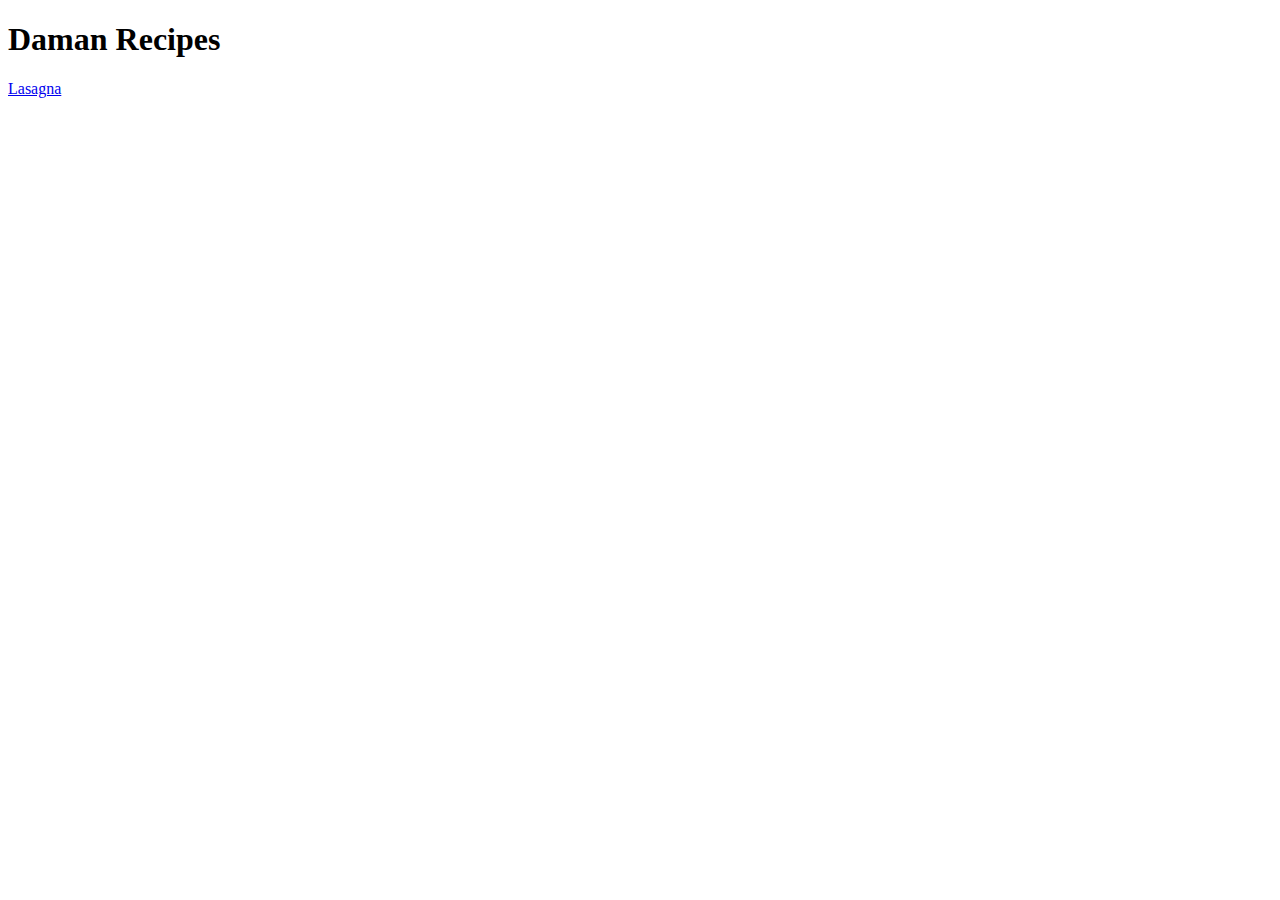
<file: index.html>
<!DOCTYPE html>
<html lang="en">
<head>
    <meta charset="UTF-8">
    <meta http-equiv="X-UA-Compatible" content="IE=edge">
    <meta name="viewport" content="width=device-width, initial-scale=1.0">
    <title>Document</title>
</head>
<body>
    <h1>Daman Recipes</h1>
    <li><a href="./recipes/lasagna.html">Lasagna</a></li>
    
</body>
</html>
</file>
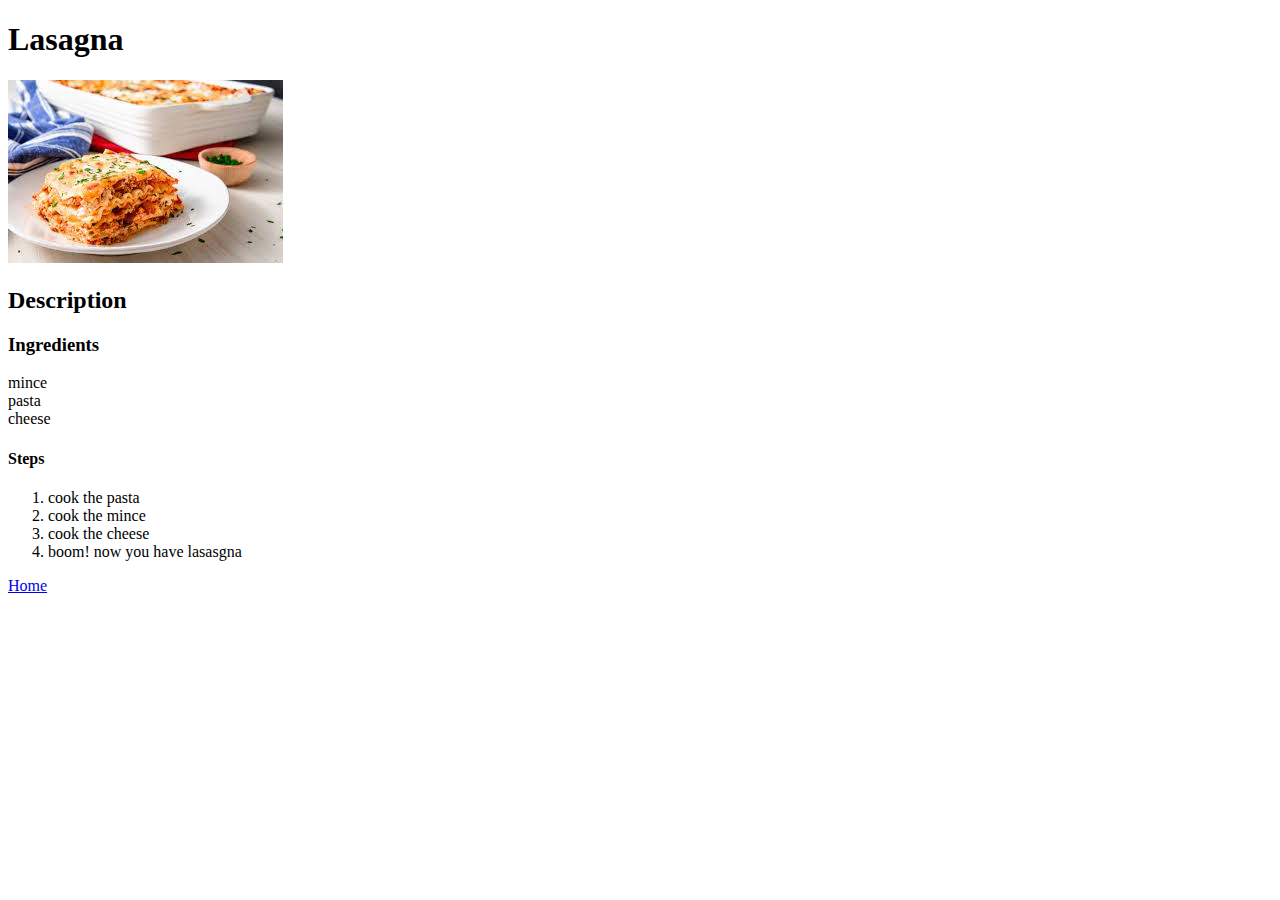
<file: recipes/lasagna.html>
<!DOCTYPE html>
<html lang="en">
<head>
    <meta charset="UTF-8">
    <meta http-equiv="X-UA-Compatible" content="IE=edge">
    <meta name="viewport" content="width=device-width, initial-scale=1.0">
    <title>Document</title>
</head>
<body>
    <h1>Lasagna</h1>
    <img src="../images/lasagna.jpg" alt="Lasagna">
    <h2>Description</h2>
    <h3>Ingredients</h3>
    <li>mince</li>
    <li>pasta</li>
    <li>cheese</li>
    <h4>Steps</h4>
    <ol>
        <li>cook the pasta</li>
        <li>cook the mince</li>
        <li>cook the cheese</li>
        <li>boom! now you have lasasgna</li>
    </ol>
    <li><a href="../index.html">Home</a></li>
</body>
</html>
</file>
